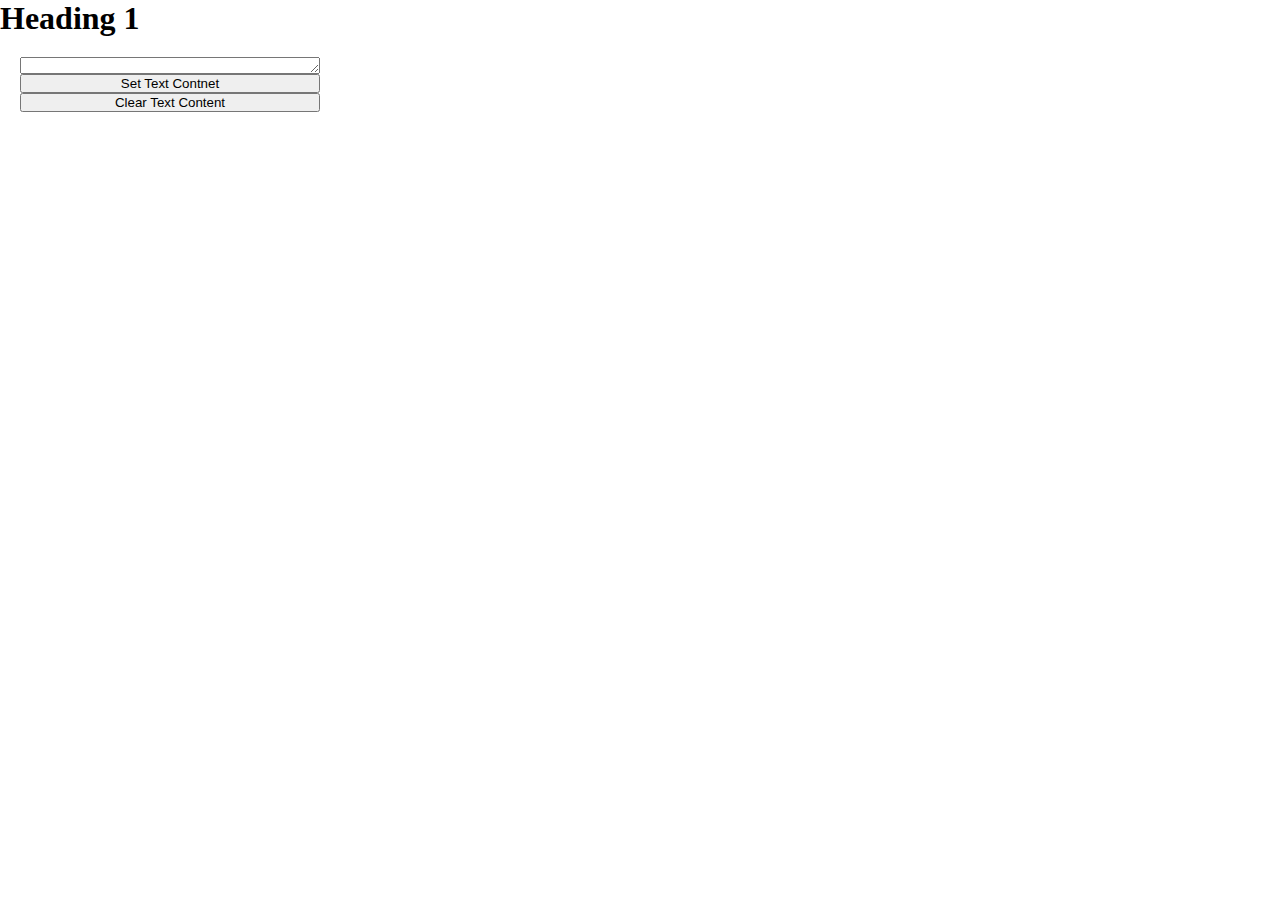
<file: index.html>
<!DOCTYPE html>
<html lang="en">
<head>
    <meta charset="UTF-8">
    <meta name="viewport" content="width=device-width, initial-scale=1.0">
    <title>DOM Practice</title>
    <link rel="stylesheet" href="style.css">
</head>
<!-- <body onload= "console.log('Welcome to my channel');"> -->
    <body>
        <h1>Heading 1</h1>
        <div class="container">
            <textarea name="" id="" cols="30" rows="1" class="text-area"></textarea>
            <button id="text-content">Set Text Contnet</button>
            <button id="clear-text-content">Clear Text Content</button>
        </div>
            <script src="script.js"></script>
</body>
</html>
</file>
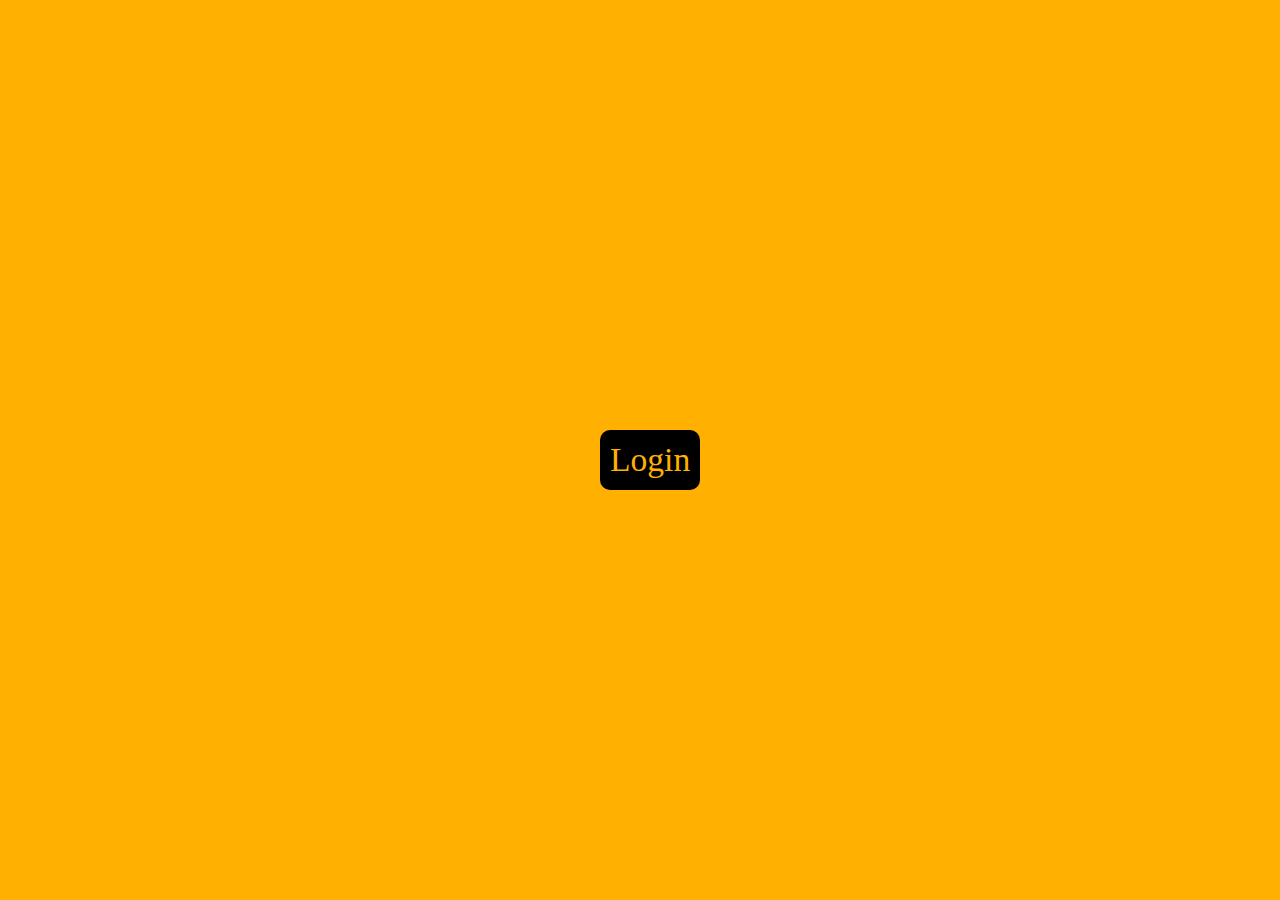
<file: login.html>
<!DOCTYPE html>
<html lang="en">
<head>
    <meta charset="UTF-8">
    <meta name="viewport" content="width=device-width, initial-scale=1.0">
    <title>Login PopUp Model</title>
    <link rel="stylesheet" href="login.css">
</head>
<body>
    <div class="container">
        <button class="login-btn">Login</button>
    </div>
</body>
</html>
</file>
<file: style.css>
*{
    padding: 0;
    margin: 0;
    box-sizing: border-box;
}

.container {
    height: 600px;
    margin: 20px; 
    width: 300px;
    display: flex;
    flex-direction: column;

}
</file>
<file: login.css>
*{
    padding: 0;
    margin: 0;
    box-sizing: border-box;
    font-family: 'Times New Roman', Times, serif;
    background-color: #ffb000;
}

.login-btn {
    display: inline-block;
    height: 60px;
    width: 100px;
    padding: 10px;
    margin: 10px;
    position: absolute;
    top: 50%;
    left: 50%;
    transform: translate(-50%,-50%);
    background-color: black;
    color: #ffb000;
    border: none;
    border-radius: 10px;
    font-size: 2.1rem;
    cursor: pointer;
}

.login-btn:hover {
    background-color: #ffb000;
    color: #fff;
    border: 1px solid black;
}
</file>
